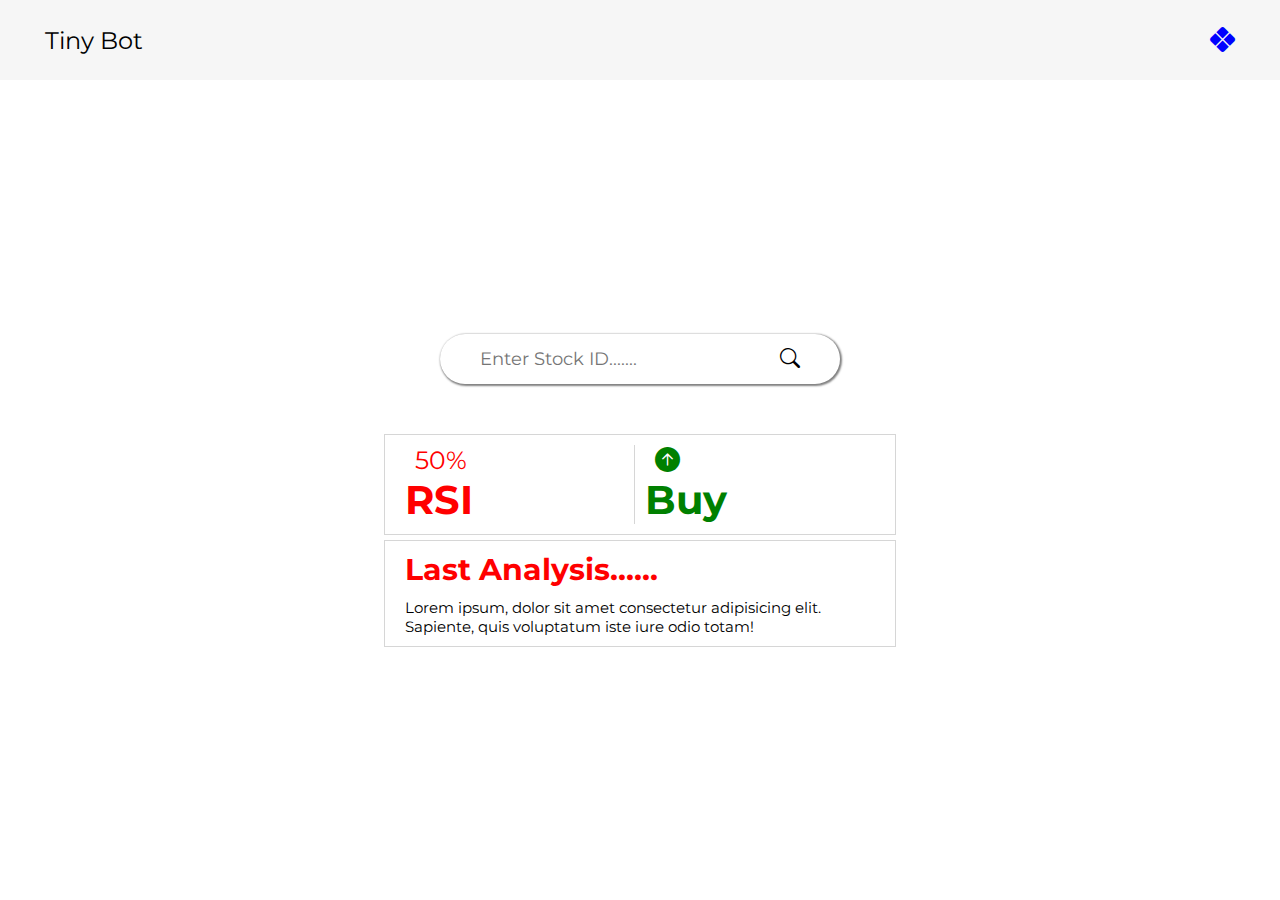
<file: index.html>
<!DOCTYPE html>
<html lang="en">

<head>
    <meta charset="UTF-8">
    <meta name="viewport" content="width=device-width, initial-scale=1.0">
    <link rel="stylesheet" href="https://cdn.jsdelivr.net/npm/bootstrap-icons@1.11.3/font/bootstrap-icons.min.css">
    <link rel="stylesheet" href="style.css">
    <title>Trade Indicator</title>
</head>

<body>
    <nav>
        <h2>Tiny Bot</h2>
        <i class="bi bi-x-diamond-fill"></i>
    </nav>
    <main>
        <div class="searchBox">
            <input type="text" id="stockInput" placeholder="Enter Stock ID.......">
            <i class="bi bi-search" onclick="getRSI()"></i>
        </div>
        <div class="data">
            <div class="dataLeft">
                <span id="rsi">50%</span>
                <h1 style="color: red;">RSI</h1>
            </div>
            <div class="dataRight">
                <i id="indicatorIcon" class="bi bi-arrow-up-circle-fill"></i>
                <h1 id="indicate">Buy</h1>
            </div>
        </div>

        <div class="data2">
            <h1>Last Analysis......</h1>
            <span id="analysis">
                Lorem ipsum, dolor sit amet consectetur adipisicing elit. Sapiente, quis voluptatum iste iure odio totam!
            </span>
        </div>
    </main>
    <script src="index.js"></script>
</body>

</html>
</file>
<file: style.css>
@import url('https://fonts.googleapis.com/css2?family=Montserrat:ital,wght@0,100..900;1,100..900&display=swap');
*{padding: 0;margin: 0;box-sizing: border-box;}
body{
    height: 100vh;
    width: 100%;
}
nav{
    height: 80px;
    width: 100%;
    background-color: rgb(246, 246, 246);
    display: flex;
    align-items: center;
    justify-content: space-between;
    padding: 0px 45px;
    font-family: "Montserrat", serif;
}
nav h2{
    font-weight: 400;
}
nav i{
    font-size: 25px;
    cursor: pointer;
    color: blue;
}
main{
    height: calc(100vh - 80px);
    width: 100%;
    background-color: white;
    display: flex;
    flex-direction: column;
    align-items: center;
    justify-content: center;
    padding: 45px 0px;
    gap: 5px;
}
.searchBox{
    height: 50px;
    min-width: 400px;
    width: max-content;
    box-shadow: 1px 1px 2px 1px gray;
    border-radius: 105px;
    padding: 15px 40px;
    display: flex;
    align-items: center;
    gap: 15px;
    margin-bottom: 45px;
}
.searchBox input{
    height: 100%;
    flex: 1;
    outline: 0;
    border: none;
    font-size: 18px;
    color: rgb(55, 54, 54);
    font-family: "Montserrat", serif;
    font-weight: 400;
}
.searchBox i{
    font-size: 20px;
    cursor: pointer;
}
.data{
    width: 40%;
    height: max-content;
    padding: 10px 20px;
    border: 1px solid rgb(214, 214, 214);
    display: flex;
    gap: 10px;
    font-family: "Montserrat", serif;
}
.dataLeft{
    height: 100%;
    width: 50%;
    border-right: 1px solid rgb(214, 214, 214);
}
.data h1{
    font-size: 40px;
    color: green;
}
#rsi{
    color: red;
}
.data span{
    font-size: 25px;
    margin-left: 10px;
}
.data i{
    font-size: 25px;
    margin-left: 10px;
    color: green;
}
.dataRight{
    height: 100%;
    width: 50%;
}
.data2{
    width: 40%;
    height: max-content;
    padding: 10px 20px;
    border: 1px solid rgb(214, 214, 214);
    display: flex;
    flex-direction: column;
    gap: 10px;
    font-family: "Montserrat", serif;
}
.data2 h1{
    font-size: 30px;
    color: red;
}
.data2 span{
    font-size: 15px;
}
</file>
